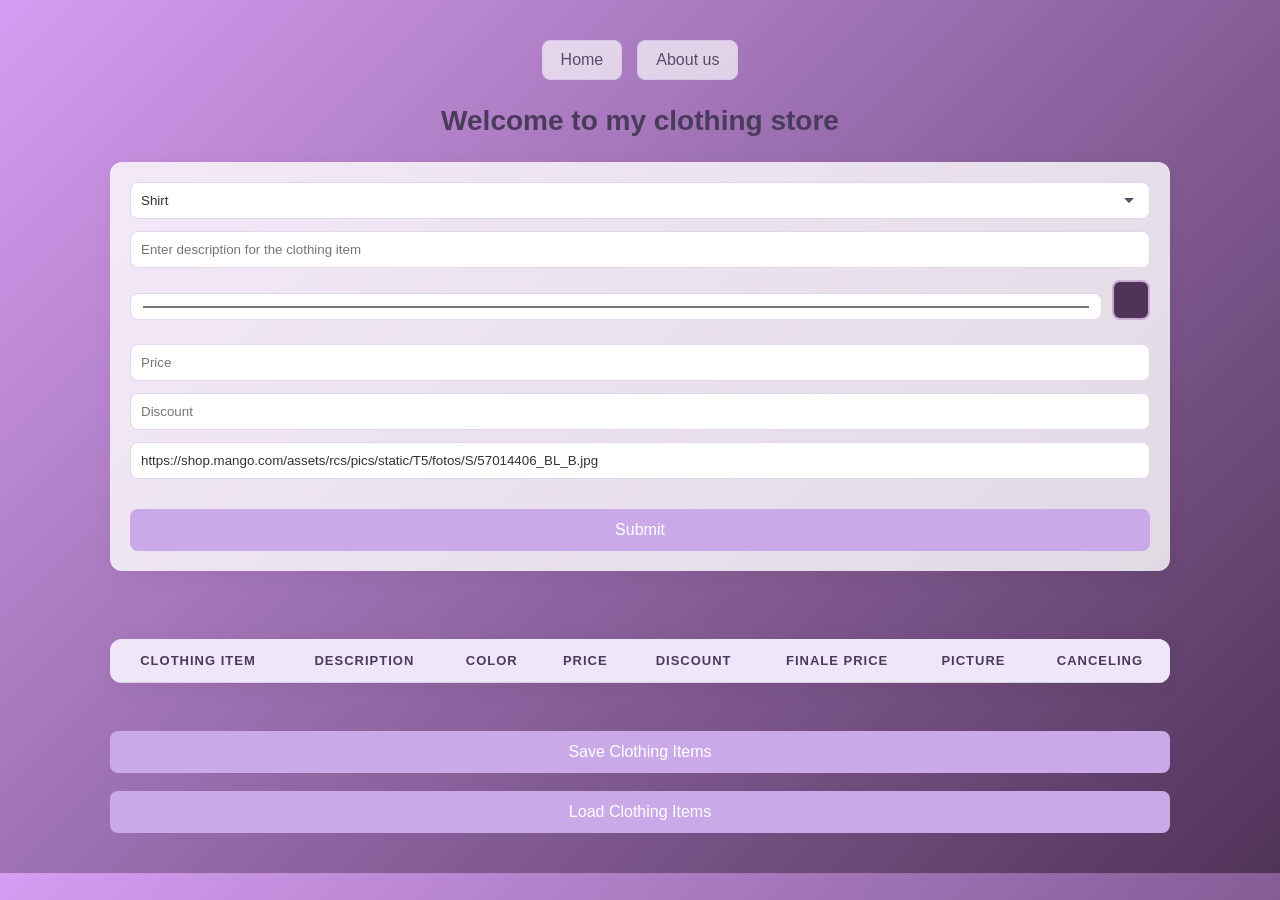
<file: index.html>
<!DOCTYPE html>
<html lang="en">

<head>
    <link rel="stylesheet" href="style.css">
    <meta charset="UTF-8">
    <meta name="viewport" content="width=device-width, initial-scale=1.0">
    <title>Clothing Store</title>
</head>

<body>

    <div class="container">
        <a href="index.html">Home</a>
        <a href="about.html">About us</a>
    </div>
    <h1>Welcome to my clothing store</h1>
    <div class="form-container">
      <form onsubmit="addClothingItem(event), countItemsAndAverage()">
            <div>
                <select name="Clothing Item" id="item">
                    <option value="shirt">Shirt</option>
                    <option value="pants">Pants</option>
                    <option value="dress">Dress</option>
                    <option value="skirt">Skirt</option>
                    <option value="hat">Hat</option>
                </select>
            </div> 
            <div>
                
                <input type="text" required id="description" name="description" placeholder="Enter description for the clothing item">
            </div>
         <div class="color-picker">
  <input type="color" id="color" value="#503359" title="Select Color" oninput="updateColorPreview(this.value)" >
  <div id="colorPreview" ></div>
</div>
    
            <div>
                <input type="number" required id="price" name="price" placeholder="Price" min="1" max="1000">
            </div>
             <div>
                <input type="number" required id="discount" name="discount" placeholder="Discount" min="0" max="100" oninput="showValue(this.value)">
              
            </div>
            <div>
                <input type="url" required id="picture" value="https://shop.mango.com/assets/rcs/pics/static/T5/fotos/S/57014406_BL_B.jpg" name="poster" placeholder="Poster URL">
            </div>
           <br>
            <button type="submit">Submit</button>
            <br>
        </form>
     
    </div>
    <br>
    <table>
        <thead>
            <tr>
                <th>Clothing Item</th>
                <th>Description</th>
                <th>Color</th>
                <th>Price</th>
                <th>Discount</th>
                <th>Finale Price</th>
                <th>Picture</th>
                <th>Canceling</th>
            </tr>
        </thead>
        <tbody>
            <tr>
            
            </tr>
        </tbody>
    </table>
    <br>
    <div id="averagePrice"> </div>
    <div id="totalPrice"></div>
    <div id="totalItems"> </div>
<br>
<button onclick="saveClothingItems()">Save Clothing Items</button>
<br>
<br>
<button onclick="loadClothingItems()">Load Clothing Items</button>
<br>


    <script src="app.js"></script>
</body>

</html>
</file>
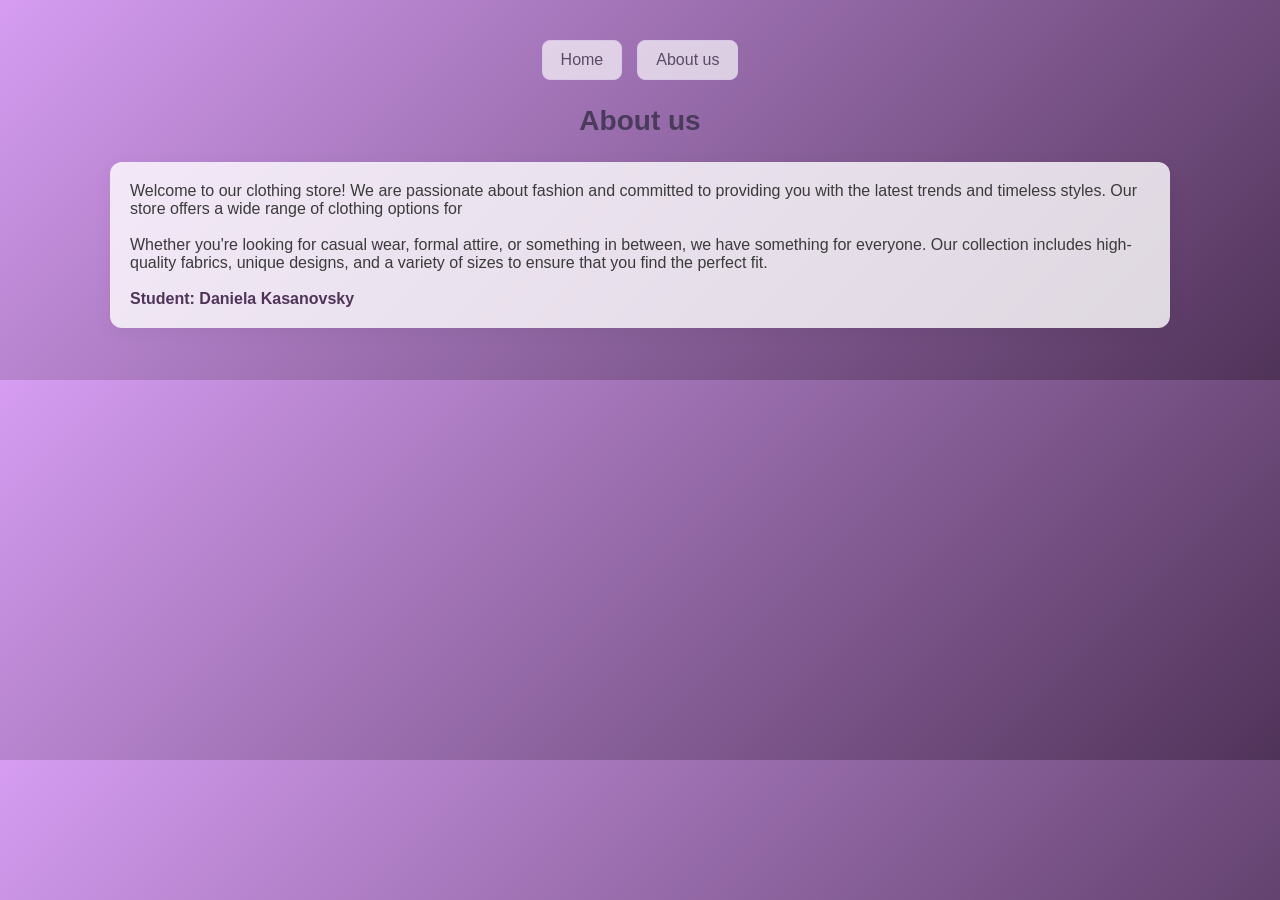
<file: about.html>
<!DOCTYPE html>
<html lang="en">

<head>
    <link rel="stylesheet" href="style.css">
    <meta charset="UTF-8">
    <meta name="viewport" content="width=device-width, initial-scale=1.0">
    <title>Project</title>
</head>

<body>
 

    <div class="container">
        <a href="index.html">Home</a>
        <a href="about.html">About us</a>
    </div>
    
       <h1>About us</h1>
<div class="about-container">
         <p>Welcome to our clothing store! We are passionate about fashion and committed to providing you with the latest trends and timeless styles. Our store offers a wide range of clothing options for
         </p>
         <br>
         <p>Whether you're looking for casual wear, formal attire, or something in between, we have something for everyone. Our collection includes high-quality fabrics, unique designs, and a variety of sizes to ensure that you find the perfect fit.</p>
         <br>
            <p style="color: #503359; font-weight: bold;">Student: Daniela Kasanovsky</p>
</div>
    <script src="app.js">
    </script>
</body>

</html>
</file>
<file: style.css>
* {
    box-sizing: border-box;
    margin: 0;
    padding: 0;
}
/* Body */
body {
    font-family: 'Segoe UI', Tahoma, sans-serif;
    background: linear-gradient(135deg, #d69df2, #503359);
    padding: 20px;
    color: #3b3b3b;
    max-width: 1100px;
    margin: 20px auto;
    border-radius: 12px;
}
/* Navbar */
.container {
    display: flex;
    justify-content: center;
    gap: 15px;
    margin-bottom: 25px;
}
.container a {
    text-decoration: none;
    padding: 10px 18px;
    border: 1px solid #d8c7e8;
    border-radius: 8px;
    color: #5a4b66;
    background: #ffffffaa;
    transition: all 0.3s ease;
}
.container a:hover {
    background: #e9dcf7;
    border-color: #caa9e9;
    color: #3b2f4a;
}
/* Title */
h1 {
    text-align: center;
    margin-bottom: 25px;
    font-size: 28px;
    color: #4a3b5c;
}
/* Form */
form {
    background: #ffffffcc;
    padding: 20px;
    border-radius: 12px;
    margin-bottom: 25px;
    box-shadow: 0 4px 20px rgba(0,0,0,0.05);
}
/* Inputs */
div {
    margin-bottom: 12px;
}
label {
    display: block;
    margin-bottom: 5px;
    font-size: 14px;
    color: #5a4b66;
}
input, select {
    width: 100%;
    padding: 10px;
    border-radius: 8px;
    border: 1px solid #e2d6ef;
    background: #fff;
    color: #333;
    transition: 0.2s;
}
/* Focus */
input:focus, select:focus {
    border-color: #caa9e9;
    box-shadow: 0 0 6px rgba(202, 169, 233, 0.4);
    outline: none;
}
/* Select arrow */
select {
    appearance: none;
    background-image: url("data:image/svg+xml;utf8,<svg fill='%235a4b66' height='20' viewBox='0 0 20 20' width='20' xmlns='http://www.w3.org/2000/svg'><polygon points='5,7 10,12 15,7'/></svg>");
    background-repeat: no-repeat;
    background-position: right 10px center;
}
/* Button */
button {
    padding: 12px;
    width: 100%;
    border: none;
    border-radius: 8px;
    background: #caa9e9;
    color: white;
    font-size: 16px;
    cursor: pointer;
    transition: 0.3s;
}
button:hover {
    background: #b48fd9;
}
/* Table */
table {
    width: 100%;
    border-collapse: collapse;
    margin-top: 25px;
    border-radius: 12px;
    overflow: hidden;
    background: #ffffffcc;
    box-shadow: 0 4px 20px rgba(0,0,0,0.05);
}
/* Header */
th {
    background: #f0e6fa;
    color: #4a3b5c;
    padding: 14px;
    font-size: 13px;
    text-transform: uppercase;
    letter-spacing: 1px;
}
/* Cells */
td {
    padding: 12px;
    text-align: center;
}
/* Borders */
td, th {
    border-bottom: 1px solid rgba(0,0,0,0.05);
}
/* Zebra */
tr:nth-child(even) {
    background: #faf7ff;
}
/* Hover row */
tr:hover {
    background: #f2eaff;
    transition: 0.2s;
}
/* Image */
td img {
    width: 60px;
    border-radius: 6px;
}
/* Color picker */
.color-picker {
    display: flex;
    align-items: center;
    gap: 10px;
}
#colorPreview {
    width: 40px;
    height: 40px;
    border-radius: 8px;
    border: 2px solid #ccaad6;
    transition: 0.2s;
    background-color: #503359;
}
.about-container {
    background: #ffffffcc;
    padding: 20px;
    border-radius: 12px;
    box-shadow: 0 4px 20px rgba(0,0,0,0.05);
    margin-top: 25px;
}
</file>
